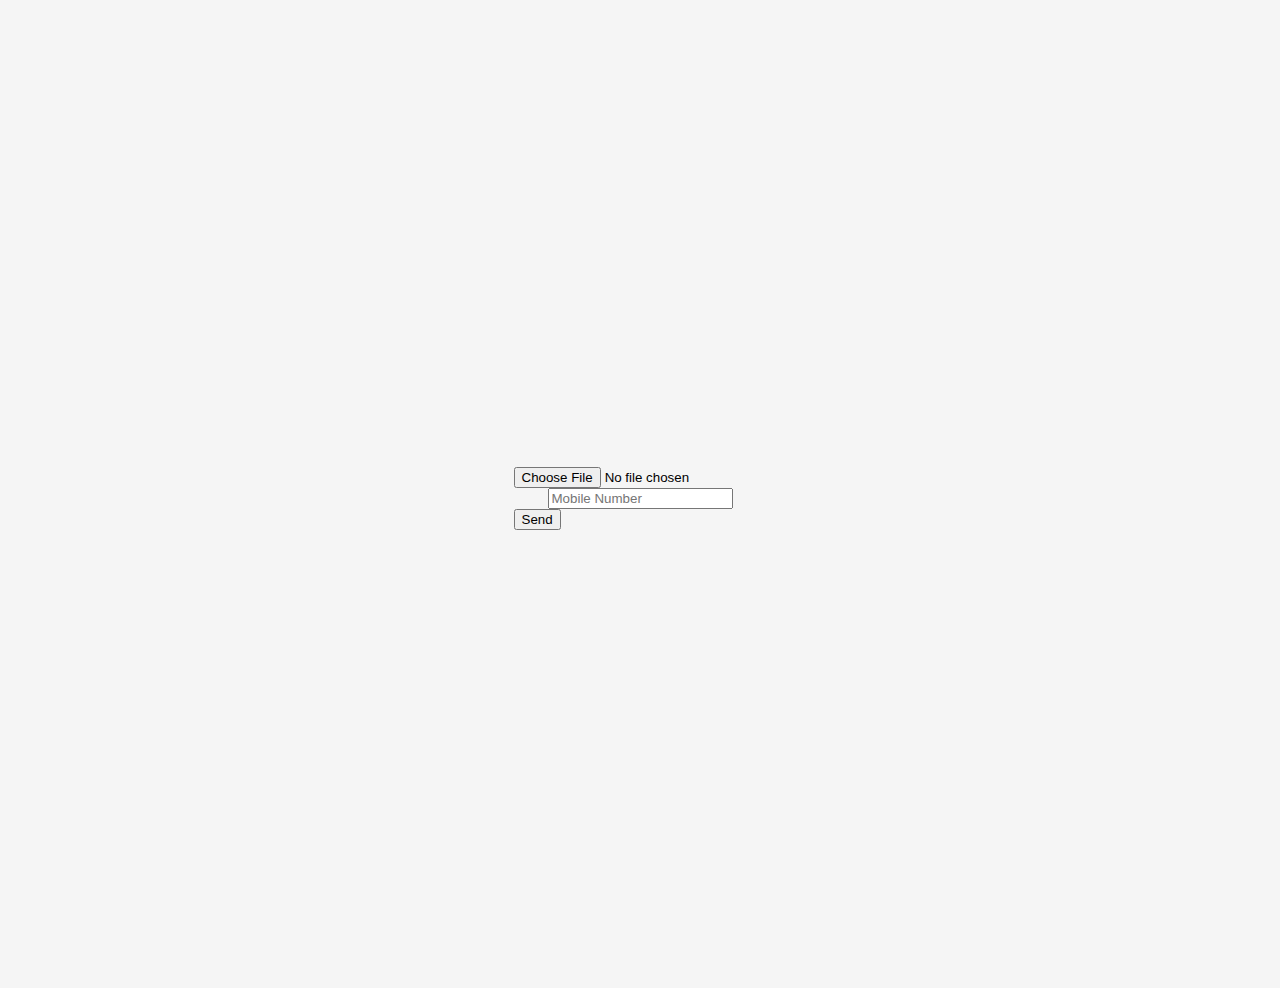
<file: server/templates/index.html>
<!DOCTYPE html>

<html lang="en">

<head>
    <title>hello</title>
    <link rel="canonical" href="https://getbootstrap.com/docs/4.0/examples/cover/">
    <link rel="stylesheet" href="../static/custom.css">
    <!-- CSS only -->
    <link href="https://cdn.jsdelivr.net/npm/bootstrap@5.2.2/dist/css/bootstrap.min.css" rel="stylesheet"
        integrity="sha384-Zenh87qX5JnK2Jl0vWa8Ck2rdkQ2Bzep5IDxbcnCeuOxjzrPF/et3URy9Bv1WTRi" crossorigin="anonymous">

</head>


<body class="text-center">
    <form class="container form-filed" action="/upload" method="post" enctype="multipart/form-data">
        <label class="file m-1">
            <input type="file" name="file" id="file">
            <span class="file-custom"></span>
        </label>
        <center>
            <input type="text" class="form-control m-2 input-no-field" name="mobNumber" id="number-input" required
                maxlength="10" placeholder="Mobile Number">
        </center>


        <button type="submit" class="btn btn-primary m-1">Send</button>
    </form>
</body>

</html>
</file>
<file: server/static/custom.css>
html,
body {
  height: 100%;
}

body {
  display: -ms-flexbox;
  display: -webkit-box;
  display: flex;
  -ms-flex-align: center;
  -ms-flex-pack: center;
  -webkit-box-align: center;
  align-items: center;
  -webkit-box-pack: center;
  justify-content: center;
  padding-top: 40px;
  padding-bottom: 40px;
  background-color: #f5f5f5;
}

.form-signin {
  width: 100%;
  max-width: 330px;
  padding: 15px;
  margin: 0 auto;
}
.form-signin .checkbox {
  font-weight: 400;
}
.form-signin .form-control {
  position: relative;
  box-sizing: border-box;
  height: auto;
  padding: 10px;
  font-size: 16px;
}
.form-signin .form-control:focus {
  z-index: 2;
}
.form-signin input[type="email"] {
  margin-bottom: -1px;
  border-bottom-right-radius: 0;
  border-bottom-left-radius: 0;
}
.form-signin input[type="password"] {
  margin-bottom: 10px;
  border-top-left-radius: 0;
  border-top-right-radius: 0;
}

.input-no-field{
  max-width: 250px;
}

.form-field{
  display: flex;
}
</file>
